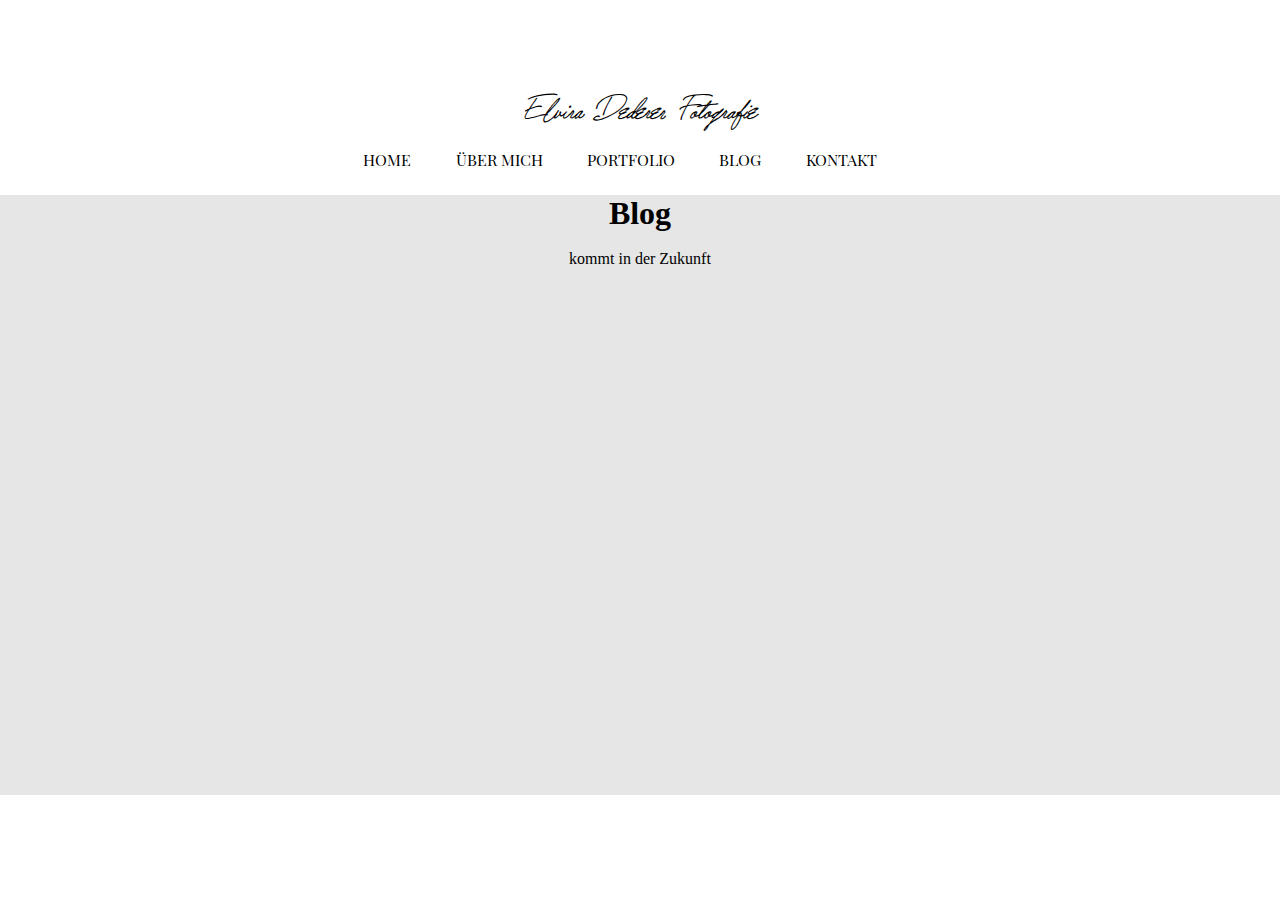
<file: pages/blog.html>
<!DOCTYPE html>
<html lang="en">
<head>
    <meta charset="UTF-8">
    <meta http-equiv="X-UA-Compatible" content="IE=edge">
    <meta name="viewport" content="width=device-width, initial-scale=1.0">
    <title>Elvira Dederer</title>
    <link rel="stylesheet" href="../css/blog.css">

    <link rel="preconnect" href="https://fonts.googleapis.com">
    <link rel="preconnect" href="https://fonts.gstatic.com" crossorigin>
    <link href="https://fonts.googleapis.com/css2?family=Playfair+Display+SC&display=swap" rel="stylesheet">
</head>
<body>
    <header>
        <h1>Elvira Dederer Fotografie</h1>
    </header>
    <nav>
            <ul>
                <li>
                    <a href="../index.html">HOME</a> 
                </li>
                <li>
                    <a href="../pages/über-mich.html">ÜBER MICH</a>
                </li>
                <li>
                    <a href="../pages/portfolio.html">PORTFOLIO</a>
                </li>  
                <li>
                    <a href="../pages/blog.html">BLOG</a>
                </li>
                <li>
                    <a href="../pages/kontakt.html">KONTAKT</a>
                </li>
            </ul>  
    </nav>
<main>
    <section>
        <figure>
            <h1>Blog</h1> <br>
            <p>kommt in der Zukunft</p>
        </figure>
    </section>
</file>
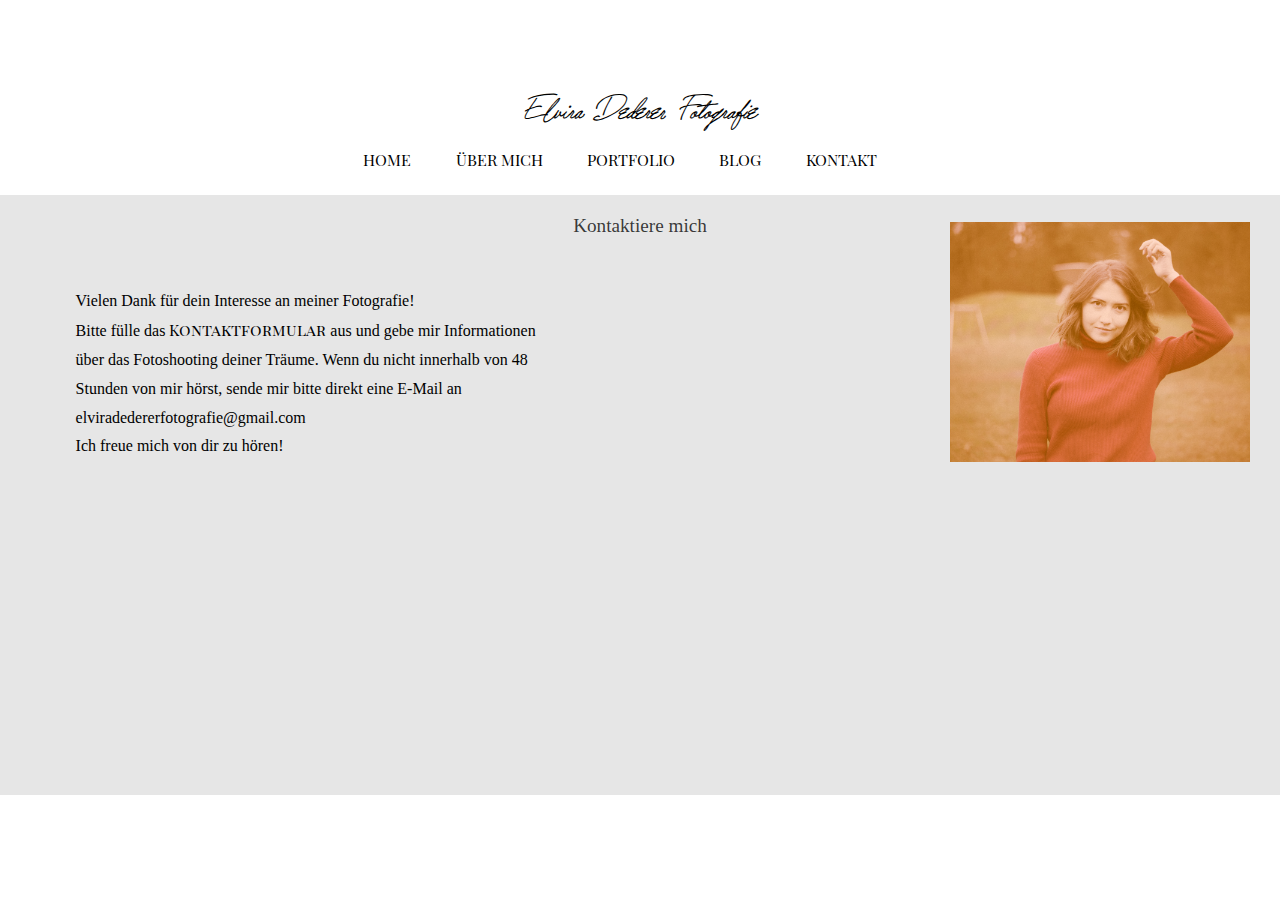
<file: pages/kontakt.html>
<!DOCTYPE html>
<html lang="en">
<head>
    <meta charset="UTF-8">
    <meta http-equiv="X-UA-Compatible" content="IE=edge">
    <meta name="viewport" content="width=device-width, initial-scale=1.0">
    <title>Kontakt</title>
    <link rel="stylesheet" href="../css/kontakt.css">

    <link rel="preconnect" href="https://fonts.googleapis.com">
    <link rel="preconnect" href="https://fonts.gstatic.com" crossorigin>
    <link href="https://fonts.googleapis.com/css2?family=Playfair+Display+SC&display=swap" rel="stylesheet">
</head>
<body>
    <header>
        <h1>Elvira Dederer Fotografie</h1>
    </header>
    <nav>
            <ul>
                <li>
                    <a href="../index.html">HOME</a> 
                </li>
                <li>
                    <a href="../pages/über-mich.html">ÜBER MICH</a>
                </li>
                <li>
                    <a href="../pages/portfolio.html">PORTFOLIO</a>
                </li>  
                <li>
                    <a href="../pages/blog.html">BLOG</a>
                </li>
                <li>
                    <a href="../pages/kontakt.html">KONTAKT</a>
                </li>
            </ul>  
    </nav>
<main>
    <div class="hintergrund">
            <div class="text">
                <h1>Kontaktiere mich</h1>
                <p>
                Vielen Dank für dein Interesse an meiner Fotografie! <br>
                Bitte fülle das 
                <a id="kontakt" href="https://f4uj4o7n5b4.typeform.com/to/jXArD4fK" target="_blank">Kontaktformular</a>
                 aus und gebe mir Informationen über das Fotoshooting deiner Träume.
                Wenn du nicht innerhalb von 48 Stunden von mir hörst, sende mir bitte direkt eine E-Mail an elviradedererfotografie@gmail.com <br>
                Ich freue mich von dir zu hören!
                </p>
            </div>
            
            <img src="../bilder/orange.jpg" alt="">
    </div>


</html>
</file>
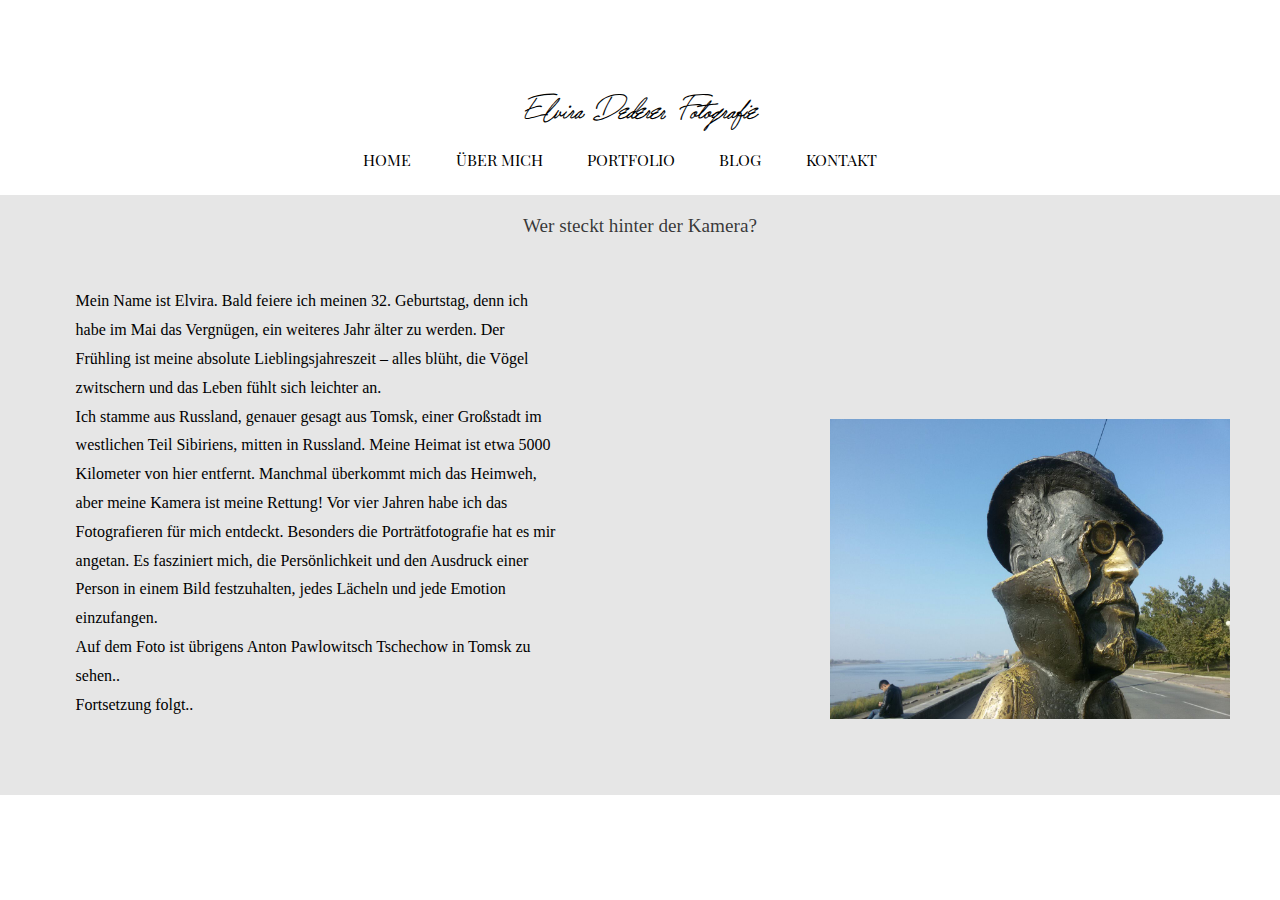
<file: pages/über-mich.html>
<!DOCTYPE html>
<html lang="en">
  <head>
    <meta charset="UTF-8" />
    <meta http-equiv="X-UA-Compatible" content="IE=edge" />
    <meta name="viewport" content="width=device-width, initial-scale=1.0" />
    <title>Elvira Dederer</title>
    <link rel="stylesheet" href="../css/über-mich.css" />

    <link rel="preconnect" href="https://fonts.googleapis.com" />
    <link rel="preconnect" href="https://fonts.gstatic.com" crossorigin />
    <link
      href="https://fonts.googleapis.com/css2?family=Playfair+Display+SC&display=swap"
      rel="stylesheet"
    />
  </head>
  <body>
    <header>
      <h1>Elvira Dederer Fotografie</h1>
    </header>
    <nav>
      <ul>
        <li>
          <a href="../index.html">HOME</a>
        </li>
        <li>
          <a href="../pages/über-mich.html">ÜBER MICH</a>
        </li>
        <li>
          <a href="../pages/portfolio.html">PORTFOLIO</a>
        </li>
        <li>
          <a href="../pages/blog.html">BLOG</a>
        </li>
        <li>
          <a href="../pages/kontakt.html" target="_blank">KONTAKT</a>
        </li>
      </ul>
    </nav>
    <main>
      <section>
        <figure>
          <h5>Wer steckt hinter der Kamera?</h5>
          <p>
            Mein Name ist Elvira. Bald feiere ich meinen 32. Geburtstag, denn
            ich habe im Mai das Vergnügen, ein weiteres Jahr älter zu werden.
            Der Frühling ist meine absolute Lieblingsjahreszeit – alles blüht,
            die Vögel zwitschern und das Leben fühlt sich leichter an.
            <br />
            Ich stamme aus Russland, genauer gesagt aus Tomsk, einer Großstadt
            im westlichen Teil Sibiriens, mitten in Russland. Meine Heimat ist
            etwa 5000 Kilometer von hier entfernt. Manchmal überkommt mich das
            Heimweh, aber meine Kamera ist meine Rettung! Vor vier Jahren habe
            ich das Fotografieren für mich entdeckt. Besonders die
            Porträtfotografie hat es mir angetan. Es fasziniert mich, die
            Persönlichkeit und den Ausdruck einer Person in einem Bild
            festzuhalten, jedes Lächeln und jede Emotion einzufangen.

            <br />Auf dem Foto ist übrigens Anton Pawlowitsch Tschechow in Tomsk
            zu sehen.. <br />
            Fortsetzung folgt..
          </p>
          <img src="../bilder/Tomsk.jpg" alt="Tomsk" />
        </figure>
      </section>
    </main>
  </body>
</html>
</file>
<file: css/blog.css>
* {
  box-sizing: border-box;
  margin: 0;
  padding: 0;
  border: 0;
  text-align: center;
}
header {
  width: 100%;
  list-style: none;
  padding: 50px; /* abstand zur oberen Kante */
  padding-bottom: 1%;
  display: block;
  margin: 35px 0px 0px 0px;
  text-align: center;
  font-family: "chrysante"; /* mein schrift den ich runtergeladen habe */
  font-style: italic;
  font-size: medium;
  font-weight: 100;
  color: rgb(0, 0, 0);
}

ul {
  list-style: none;
  text-align: center;
  font-family: Arial, Helvetica, sans-serif;
}
li {
  display: inline; /* um HOME und andere Links horizontal zu platzieren */
  margin-right: 40px;
} /* abstand zwischen den Links mehr machen */
a {
  display: inline-block;
  text-decoration: none;
  font-family: "Playfair Display SC", serif;
  font-size: 16px;
  color: rgb(0, 0, 0);
}
h2 {
  font-family: "Playfair Display SC', serif";
  position: relative; /* um Überschrift auf dem Bild zu bewegen */
  color: rgba(255, 255, 255, 0.776);
  font-size: small;
  font-weight: 100; /* schrift dünner */
  bottom: -180px;
  left: 120px;
}
figure {
  height: 600px;
  background-size: cover;
  background-position: center;
  background-attachment: center;
  margin-top: 2%;
  background-color: rgba(205, 205, 205, 0.495);
}

@font-face {
  /* mein Schrift */
  font-family: "chrysante";
  src: url("../fonts/Chrysante/ChrysantepersonaluseBold.ttf") format("truetype");
}
</file>
<file: css/kontakt.css>
*{
    box-sizing: border-box; 
    margin: 0;
    padding: 0; 
    border: 0;
}
header { width: 100%; 
list-style: none ;
padding: 50px;/* abstand zur oberen Kante */
padding-bottom: 1%;
display: block;
margin: 35px 0px 0px 0px;
text-align: center;
font-family: "chrysante"; /* mein schrift den ich runtergeladen habe */
font-style: italic;
font-size:medium;
font-weight: 100;
color: rgb(0, 0, 0);
} 

ul {list-style: none;
    text-align: center ;
    font-family: Arial, Helvetica, sans-serif;}
li {display: inline; /* um HOME und andere Links horizontal zu platzieren */
    margin-right: 40px;} /* abstand zwischen den Links mehr machen */
a { display: inline-block;
    text-decoration: none;
    font-family: 'Playfair Display SC', serif;
    font-size: 16px;
    color: rgb(0, 0, 0);
    } 
h2 {
    font-family: "Playfair Display SC', serif";
    position: relative; /* um Überschrift auf dem Bild zu bewegen */
    color: rgba(255, 255, 255, 0.776);
    font-size: small;
    font-weight: 100; /* schrift dünner */
    bottom: -180px;
    left: 120px;
}
figure {
    height: 600px;
    background-size: cover;
    background-position: center;
    background-attachment: center;
    margin-top: 2%;
    background-color: rgba(205, 205, 205, 0.495);
}


@font-face { /* mein Schrift */
    font-family: "chrysante";  
    src: url("../fonts/Chrysante/ChrysantepersonaluseBold.ttf") 
    format("truetype"); 
    }
   /* alles nach oben ist das gleiche wie bei jedem page:menu, elvira dederer fotografie */ 


div.hintergrund { /* grauer Hintergrund */
    height: 600px;
    background-size: cover;
    background-position: center;
    background-attachment: sticky;
    margin-top: 2%;
    background-color: rgba(205, 205, 205, 0.495);
    position: relative;
}



img { /* me */
    width: 300px ;
    position: absolute;
    right: 30px;
    top: 3vh;
    
}


.text h1 {padding-top:20px ;   /* abschnitt mit text */
    position: relative; /* um Überschrift auf dem Bild zu bewegen */
    color: rgba(0, 0, 0, 0.776);
    font-size: larger;
    text-align: center;
    font-weight: 100;
}
.text p {margin-top: 50px;
    margin-left: 50px;
    padding-left: 2%;
    display: block;
    width: 40%;
    line-height: 1.8;
    float: center;
    font-size:medium;
    font-weight: 100;
    color: rgb(0, 0, 0);}


#kontakt {
    text-decoration: none;
   
}
#kontakt:hover {
    color: rgb(16, 54, 11);
    background-color: rgba(229, 148, 148, 0.541);
    border-radius: 1%;
}
</file>
<file: css/über-mich.css>
* {
  box-sizing: border-box;
  margin: 0;
  padding: 0;
  border: 0;
}
header {
  width: 100%;
  list-style: none;
  padding: 50px; /* abstand zur oberen Kante */
  padding-bottom: 1%;
  display: block;
  margin: 35px 0px 0px 0px;
  text-align: center;
  font-family: "chrysante"; /* mein schrift den ich runtergeladen habe */
  font-style: italic;
  font-size: medium;
  font-weight: 100;
  color: rgb(0, 0, 0);
}
ul {
  list-style: none;
  text-align: center;
  font-family: Arial, Helvetica, sans-serif;
}
li {
  display: inline; /* um HOME und andere Links horizontal zu platzieren */
  margin-right: 40px;
} /* abstand zwischen den Links mehr machen */
a {
  display: inline-block;
  text-decoration: none;
  font-family: "Playfair Display SC", serif;
  font-size: 16px;
  color: rgb(0, 0, 0);
}
h2 {
  font-family: "Playfair Display SC', serif";
  position: relative; /* um Überschrift auf dem Bild zu bewegen */
  color: rgba(255, 255, 255, 0.776);
  font-size: small;
  font-weight: 100; /* schrift dünner */
  bottom: -180px;
  left: 120px;
}
figure {
  height: 600px;
  background-size: cover;
  background-position: center;
  background-attachment: center;
  margin-top: 2%;
  background-color: rgba(205, 205, 205, 0.495);
}
@font-face {
  /* mein Schrift */
  font-family: "chrysante";
  src: url("../fonts/Chrysante/ChrysantepersonaluseBold.ttf") format("truetype");
}
h5 {
  padding-top: 20px;
  position: relative; /* um Überschrift auf dem Bild zu bewegen */
  color: rgba(0, 0, 0, 0.776);
  font-size: larger;
  text-align: center;
  font-weight: 100;
}
p {
  margin-top: 50px;
  margin-left: 50px;
  padding-left: 2%;
  display: block;
  width: 40%;
  line-height: 1.8;
  float: center;
  font-size: medium;
  font-weight: 100;
  color: rgb(0, 0, 0);
}
img {
  height: 300px;
  float: right;
  margin-right: 50px;
  margin-top: -300px;
}
</file>
